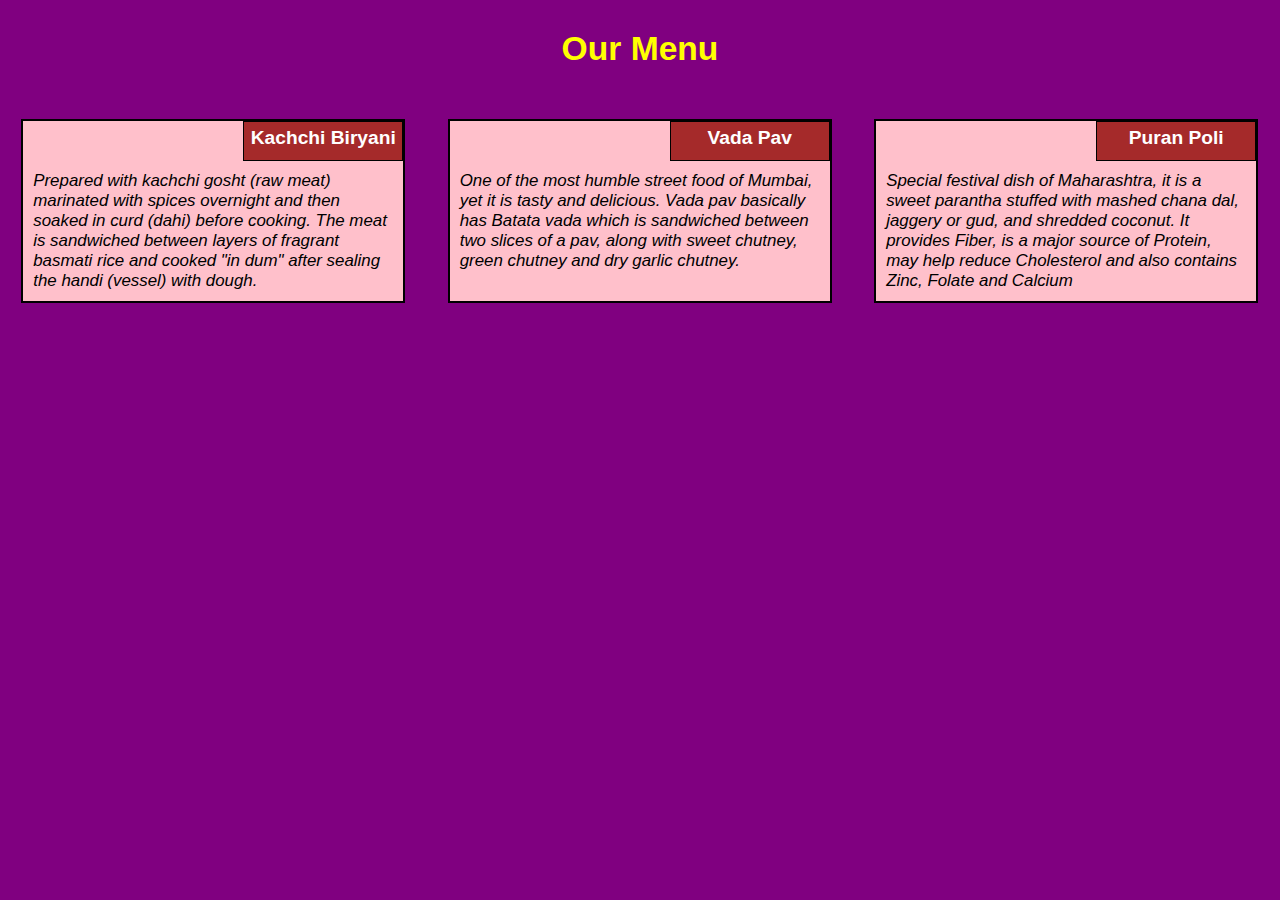
<file: site/Assignmen_2_solution/index.html>
<!DOCTYPE html>
  <html>
  <head>
    <meta charset="utf-8">
    <title>Assignment-2</title>
    <link rel="stylesheet" href="css/style.css">
  </head>

  <h1>Our Menu</h1>
  <body>
    <div id="container1">
      <p id="p1">Kachchi Biryani</p>
      <section> Prepared with kachchi gosht (raw meat) marinated with spices overnight and then soaked in curd (dahi) before cooking. The meat is sandwiched between layers of fragrant basmati rice and cooked "in dum" after sealing the handi (vessel) with dough.</section>
    </div>
    <div id="container2">
      <p id="p2">Vada Pav</p>
      <section> One of the most humble street food of Mumbai, yet it is tasty and delicious. Vada pav basically has Batata vada which is sandwiched between two slices of a pav, along with sweet chutney, green chutney and dry garlic chutney.</section>
    </div>
    <div id="container3">
      <p id="p3">Puran Poli</p>
      <section> Special festival dish of Maharashtra, it is a sweet parantha stuffed with mashed chana dal, jaggery or gud, and shredded coconut. It provides Fiber, is a major source of Protein, may help reduce Cholesterol and also contains Zinc, Folate and Calcium</section>
    </div>
  </body>

  </html>
</file>
<file: site/Assignmen_2_solution/css/style.css>
* {
    box-sizing: border-box;
    margin: 0;
    padding: 0;
  }
  body {
    background-color : purple;
    font-size :120%;
  }
  h1 {
    font-family: Arial, Helvetica, sans-serif;
    font-size :1.75em;
    color: yellow;
    position : relative;
    text-align :center;
    top : 30px;
  }

  div#container1 {
    font-family: Arial, Helvetica, sans-serif;
    background-color: pink;
    position: relative;
    margin-bottom :5px;
    border: 2px solid black;
    top: 60px; 
    float:left;
    
  }
  div#container2 {
    font-family: Arial, Helvetica, sans-serif;
    background-color: pink;
    position: relative;
    margin-bottom :5px;
    border: 2px solid black;
    top: 60px; 
    padding-bottom :20px;
    float:left;

  }
  div#container3 {
    font-family: Arial, Helvetica, sans-serif;
    background-color: pink;
    position: relative;
    margin-bottom :5px;
    border: 2px solid black;
    top: 60px;
    float:left;

  }
  p {
    width: 160px;
    height: 40px;
    border: 1px solid black;   
  }
  section {
    color:black;
    font-style: italic;
    font-size : 0.88em;
    clear : right;
    text-indent: justify;
    padding :10px; 
    
  }
  #p1 {
    font-weight: bold;
    font-size : 1em;
    background-color: brown;
    color: white;
    text-align: center;
    float :right; 
    padding: 5px;
    top :5px;
    bottom : 5px;

  }
  #p2 {
    color:white;
    font-weight: bold;
    font-size: 1em;
    background-color: brown;
    text-align: center;
    float :right; 
    padding: 5px;
    top :5px;
    bottom : 5px;

  }
  #p3 {
    font-weight: bold;
    font-size:1em;
    background-color: brown;
    color: white;
    text-align: center;
    float :right; 
    padding: 5px;
    top :5px;
    bottom : 5px;

  }

  @media (min-width: 992px) {
    div#container1 {
     width: 30%;
     margin : 1.66%;
    }
    div#container2 {
     width: 30%;
     margin : 1.66%;
    }
    div#container3 {
     width: 30%;
     margin : 1.66%;
    }
    
  }

  @media (min-width: 768px) and (max-width: 991px) {
    div#container1 {
     width: 47%;
     margin :1.5%;
    }
    div#container2 {
     width: 47%;
     margin :1.5%;
    }
    div#container3 {
     width: 97%;
     margin :1.5%;
    } 
  }

  @media (max-width: 767px) {
    div#container1 {
     width: 90%;
     margin: 3.33%;
    }
    div#container2 {
     width: 90%;
     margin: 3.33%;
    }
    div#container3 {
     width: 90%;
     margin: 3.33%;
    } 
  }
</file>
